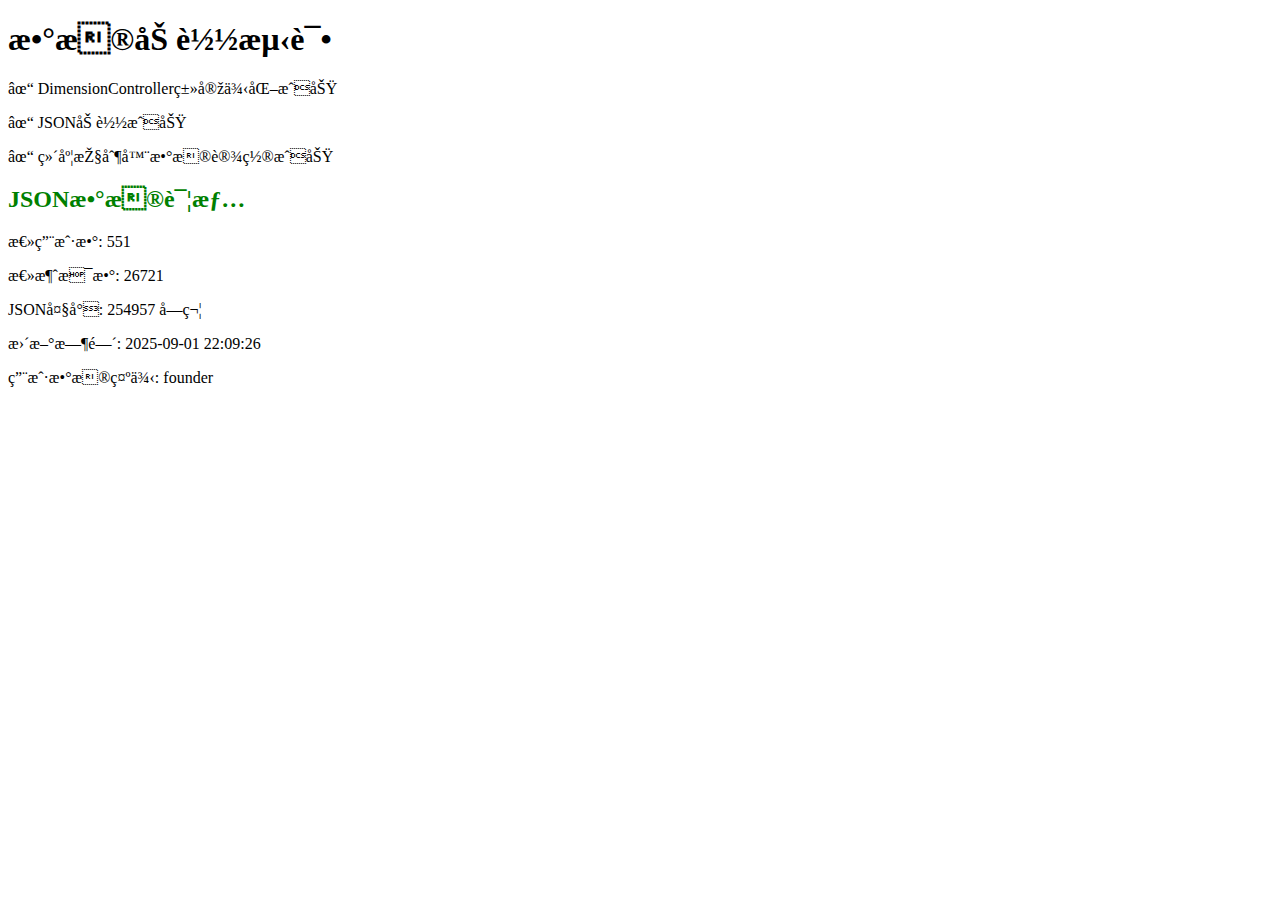
<file: test-data-load.html>
<!DOCTYPE html>
<html>
<head>
    <title>数据加载测试</title>
    <script src="https://code.jquery.com/jquery-3.6.0.min.js"></script>
    <script src="js/dimension-controller.js"></script>
</head>
<body>
    <h1>数据加载测试</h1>
    <div id="result"></div>

    <script>
        console.log('开始测试数据加载...');

        let testResults = [];

        // 测试1: DimensionController类实例化
        try {
            const testController = new DimensionController();
            testResults.push('✓ DimensionController类实例化成功');
            console.log('DimensionController实例化成功', testController);
        } catch (error) {
            testResults.push('✗ DimensionController类实例化失败: ' + error.message);
            console.error('DimensionController实例化失败:', error);
        }

        // 测试2: 直接访问JSON文件
        $.ajax({
            url: 'data/analytics.json',
            dataType: 'json',
            cache: false,
            timeout: 30000,
            beforeSend: function(xhr) {
                xhr.overrideMimeType('application/json; charset=utf-8');
            }
        })
        .done(function(data) {
            testResults.push('✓ JSON加载成功');
            console.log('JSON加载成功！', data);

            // 测试3: 设置数据到控制器
            try {
                const testController = new DimensionController();
                testController.setData(data);
                testResults.push('✓ 维度控制器数据设置成功');
                console.log('维度控制器数据设置成功');
            } catch (error) {
                testResults.push('✗ 维度控制器数据设置失败: ' + error.message);
                console.error('维度控制器数据设置失败:', error);
            }

            document.getElementById('result').innerHTML = `
                <div style="margin-bottom: 20px;">
                    ${testResults.map(result => `<p>${result}</p>`).join('')}
                </div>
                <h2 style="color: green;">JSON数据详情</h2>
                <p>总用户数: ${data.stats.total_users}</p>
                <p>总消息数: ${data.stats.total_messages}</p>
                <p>JSON大小: ${JSON.stringify(data).length} 字符</p>
                <p>更新时间: ${data.stats.update_time}</p>
                <p>用户数据示例: ${data.users.length > 0 ? data.users[0].nickname : '无'}</p>
            `;
        })
        .fail(function(jqXHR, textStatus, errorThrown) {
            testResults.push('✗ JSON加载失败: ' + textStatus + ' - ' + errorThrown);
            console.error('JSON加载失败:', textStatus, errorThrown);
            document.getElementById('result').innerHTML = `
                <div style="margin-bottom: 20px;">
                    ${testResults.map(result => `<p>${result}</p>`).join('')}
                </div>
                <h2 style="color: red;">数据加载失败</h2>
                <p>状态: ${textStatus}</p>
                <p>错误: ${errorThrown}</p>
                <p>状态码: ${jqXHR.status}</p>
                <p>响应文本: ${jqXHR.responseText ? jqXHR.responseText.substring(0, 200) + '...' : '无'}</p>
            `;
        });
    </script>
</body>
</html>
</file>
